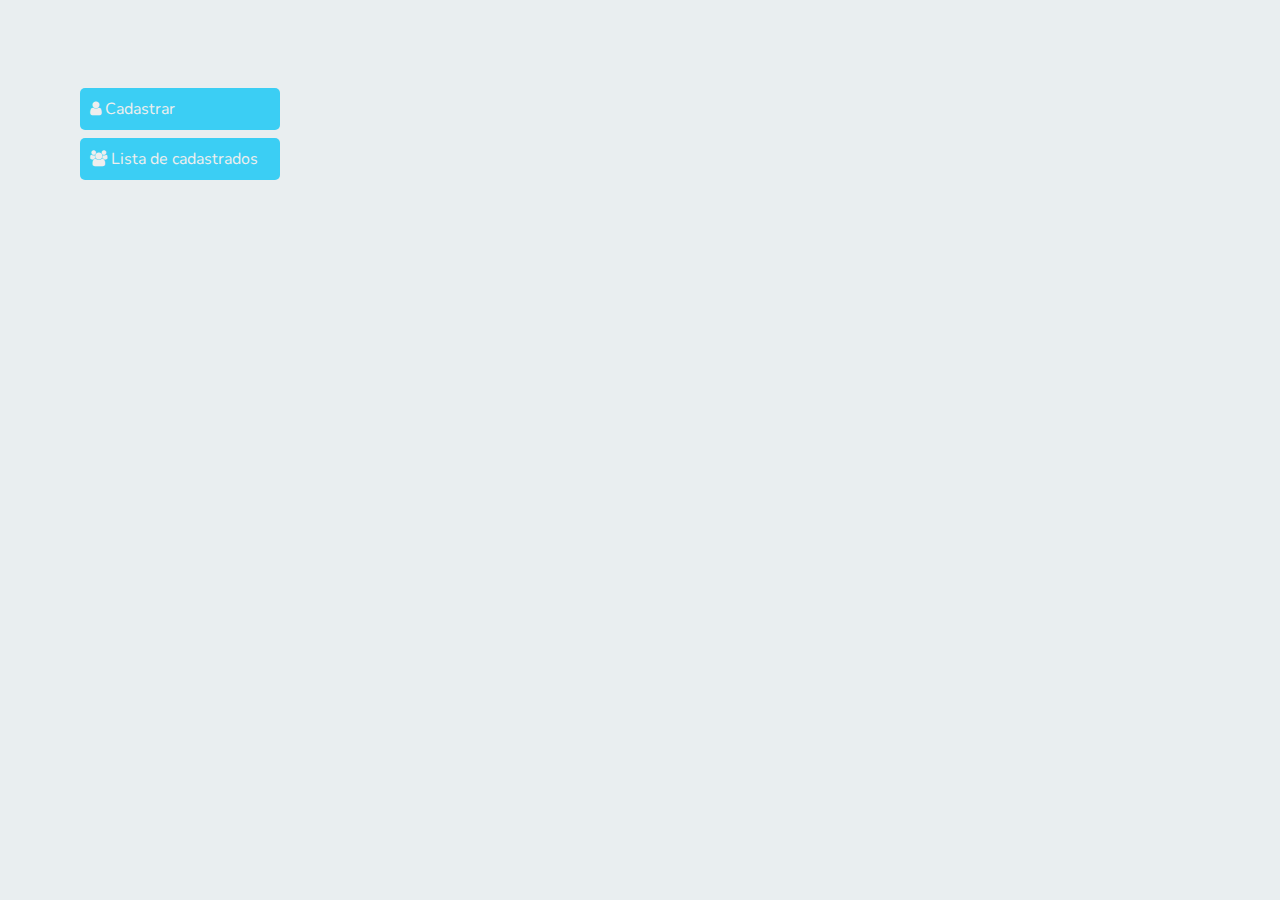
<file: index.html>
<!DOCTYPE html>
<html lang="pt-br">
  <head>
    <meta charset="UTF-8" />
    <meta http-equiv="X-UA-Compatible" content="IE=edge" />
    <meta name="viewport" content="width=device-width, initial-scale=1.0" />
    <link rel="stylesheet" href="./style.css" />
    <link
      rel="stylesheet"
      href="https://stackpath.bootstrapcdn.com/font-awesome/4.7.0/css/font-awesome.min.css"
      integrity="sha384-wvfXpqpZZVQGK6TAh5PVlGOfQNHSoD2xbE+QkPxCAFlNEevoEH3Sl0sibVcOQVnN"
      crossorigin="anonymous"
    />
    <link rel="preconnect" href="https://fonts.gstatic.com" />
    <link
      href="https://fonts.googleapis.com/css2?family=Nunito:wght@300;400;700&display=swap"
      rel="stylesheet"
    />
    <title>Estagio | Eficaz Marketing</title>
  </head>
  <body>
    <div class="container">
      <div class="buttons">
        <a href="./cadastrar.html">
          <button class="button"><i class="fa fa-user"></i> Cadastrar</button>
        </a>
        <a href="./listaCadastrados.html">
          <button class="button">
            <i class="fa fa-users"></i> Lista de cadastrados
          </button>
        </a>
      </div>
    </div>
  </body>
  <script src="./script.js"></script>
</html>
</file>
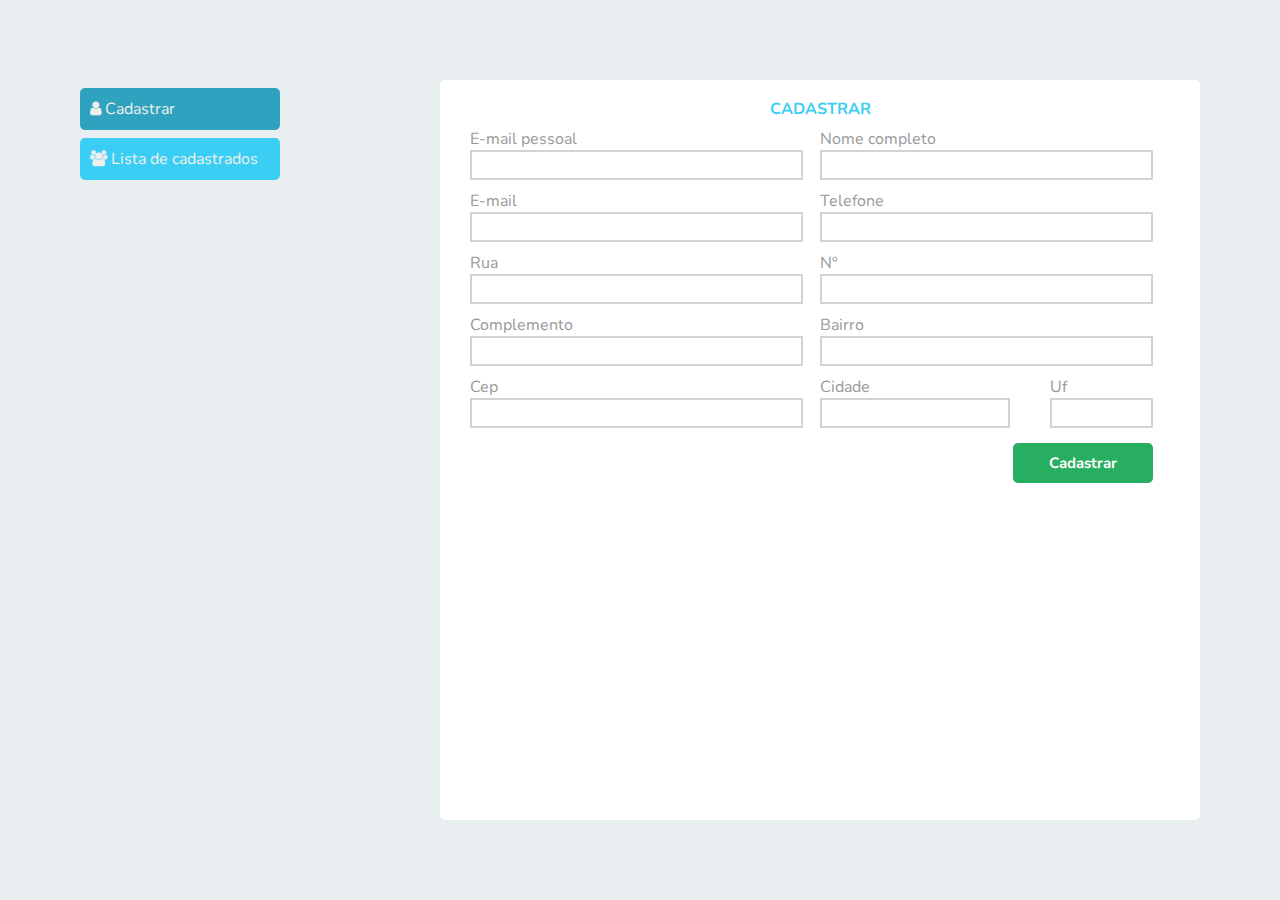
<file: cadastrar.html>
<!DOCTYPE html>
<html lang="pt-br">
  <head>
    <meta charset="UTF-8" />
    <meta http-equiv="X-UA-Compatible" content="IE=edge" />
    <meta name="viewport" content="width=device-width, initial-scale=1.0" />
    <link rel="preconnect" href="https://fonts.gstatic.com" />
    <link rel="stylesheet" href="./style.css" />
    <link
      href="https://fonts.googleapis.com/css2?family=Nunito:wght@300;400;700&display=swap"
      rel="stylesheet"
    />
    <link
      rel="stylesheet"
      href="https://stackpath.bootstrapcdn.com/font-awesome/4.7.0/css/font-awesome.min.css"
      integrity="sha384-wvfXpqpZZVQGK6TAh5PVlGOfQNHSoD2xbE+QkPxCAFlNEevoEH3Sl0sibVcOQVnN"
      crossorigin="anonymous"
    />
    <title>Estagio Eficaz | Cadastrar</title>
  </head>
  <body>
    <div class="container">
      <div class="buttons">
        <a href="./cadastrar.html">
          <button class="button active">
            <i class="fa fa-user"></i> Cadastrar
          </button>
        </a>
        <a href="./listaCadastrados.html">
          <button class="button">
            <i class="fa fa-users"></i> Lista de cadastrados
          </button>
        </a>
      </div>
      <div class="container_form">
        <p id="title_form">Cadastrar</p>
        <form action="" class="form">
          <div class="form1">
            <label>
              E-mail pessoal
              <input required type="email" name="seu_email" id="seu_email"
            /></label>
            <label> E-mail <input type="email" name="email" required /></label>
            <label> Rua <input type="text" name="rua" required /></label>
            <label> Complemento <input type="text" name="complemento" /></label>
            <label>
              Cep
              <input
                type="text"
                name="cep"
                onkeypress="mascara(this, '#####-###')"
                maxlength="9"
                required
            /></label>
          </div>
          <div class="form2">
            <label>
              Nome completo
              <input type="text" name="nome" id="nome" required
            /></label>
            <label>
              Telefone
              <input
                type="text"
                name="telefone"
                onkeypress="mascara(this, '## #####-####')"
                maxlength="13"
            /></label>
            <label>
              Nº
              <input type="number" name="numero" required
            /></label>
            <label> Bairro <input type="text" name="bairro" ≈ /></label>
            <div id="city_uf">
              <label>
                Cidade
                <input type="text" name="cidade" id="input_cidade" required
              /></label>
              <label>
                Uf
                <input
                  type="text"
                  name="uf"
                  id="input_uf"
                  required
                  maxlength="2"
              /></label>
            </div>
            <button type="submit" id="button_form">Cadastrar</button>
          </div>
        </form>
      </div>
    </div>
  </body>
  <script src="./script.js"></script>
  <script>
    function mascara(t, mask) {
      var i = t.value.length;
      var saida = mask.substring(1, 0);
      var texto = mask.substring(i);
      if (texto.substring(0, 1) != saida) {
        t.value += texto.substring(0, 1);
      }
    }
  </script>
</html>
</file>
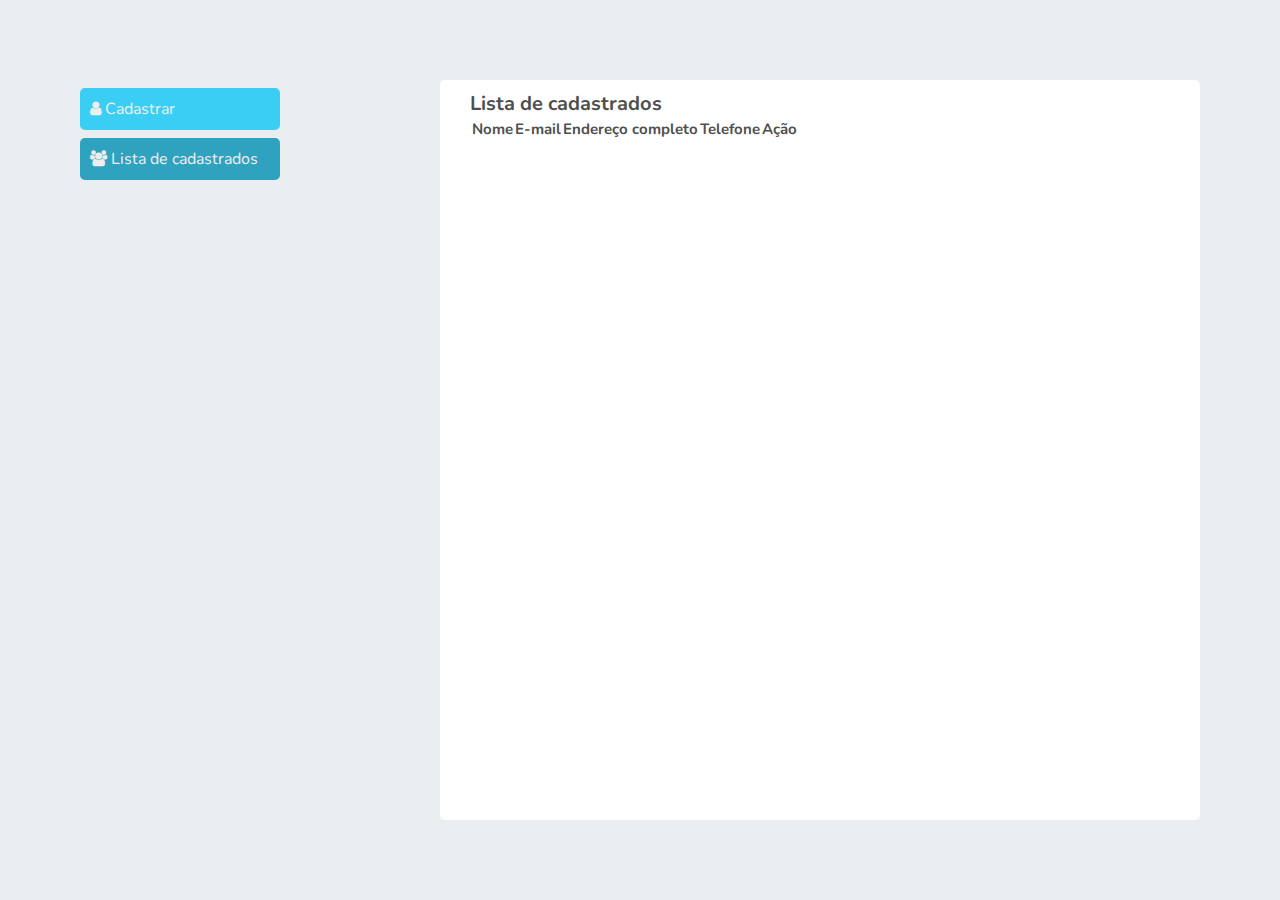
<file: listaCadastrados.html>
<!DOCTYPE html>
<html lang="pt-br">
  <head>
    <meta charset="UTF-8" />
    <meta http-equiv="X-UA-Compatible" content="IE=edge" />
    <meta name="viewport" content="width=device-width, initial-scale=1.0" />
    <link rel="stylesheet" href="./style.css" />
    <link
      rel="stylesheet"
      href="https://stackpath.bootstrapcdn.com/font-awesome/4.7.0/css/font-awesome.min.css"
      integrity="sha384-wvfXpqpZZVQGK6TAh5PVlGOfQNHSoD2xbE+QkPxCAFlNEevoEH3Sl0sibVcOQVnN"
      crossorigin="anonymous"
    />
    <link rel="preconnect" href="https://fonts.gstatic.com" />
    <link
      href="https://fonts.googleapis.com/css2?family=Nunito:wght@300;400;700&display=swap"
      rel="stylesheet"
    />
    <title>Estagio | Eficaz</title>
  </head>
  <body>
    <div class="container">
      <div class="buttons">
        <a href="./cadastrar.html">
          <button class="button"><i class="fa fa-user"></i> Cadastrar</button>
        </a>
        <a href="./listaCadastrados.html">
          <button class="button active">
            <i class="fa fa-users"></i> Lista de cadastrados
          </button>
        </a>
      </div>
      <div class="container_lista_cadastrados">
        <h1>Lista de cadastrados</h1>
        <table class="tabela">
          <thead>
            <tr>
              <th>Nome</th>
              <th>E-mail</th>
              <th>Endereço completo</th>
              <th>Telefone</th>
              <th>Ação</th>
            </tr>
          </thead>
          <tbody></tbody>
        </table>
      </div>
    </div>
  </body>
  <script src="./script.js"></script>
</html>
</file>
<file: style.css>
* {
  margin: 0px;
  padding: 0px;
  box-sizing: border-box;
  list-style: none;
  text-decoration: none;
  font-family: "Nunito", sans-serif;
}
input {
  outline: none;
  display: block;
}
button {
  cursor: pointer;
}
.container {
  background: #e9eef0;
  min-height: 100vh;
  width: 100%;
  display: grid;
  grid-template-columns: 1fr 3fr;
  grid-template-areas: "button form";
}
.buttons {
  display: flex;
  flex-direction: column;
  justify-content: start;
  align-items: center;
  padding: 5rem;
  /* background-color: tomato; */
}
.button {
  grid-area: button;
  outline: none;
  border: none;
  background: #3bcef4;
  padding: 10px;
  border-radius: 5px;
  width: 200px;
  text-align: start;
  color: #eee;
  font-size: 1rem;
  margin-top: 0.5rem;
}
.button:hover {
  background: #2fa2bf;
}
.active {
  background: #2fa2bf;
}

/* =========== Pagina Cadastro =========== */
.container_form {
  margin: 5rem 5rem 5rem 5rem;
  padding: 10px 30px;
  background: #fff;
  border-radius: 5px;
}
.form {
  /* background: tomato; */
  border-radius: 5px;
  max-height: 370px;
  display: grid;
  grid-template-columns: 1fr 1fr;
  grid-template-areas: "form1 form2";
}

.form1 {
  grid-area: form1;
  /* background: yellow; */
  display: flex;
  flex-direction: column;
  color: #999;
}

.form2 {
  grid-area: form2;
  /* background: turquoise; */
  display: flex;
  flex-direction: column;
  position: relative;
  color: #999;
}
.form1 label input,
.form2 label input {
  margin-bottom: 10px;
  border: 2px solid #d3d3d3;
  width: 95%;
  height: 30px;
  padding-left: 5px;
  color: #4f4f4f;
  font-size: 15px;
}

#button_form {
  position: absolute;
  right: 5%;
  bottom: -45px;
  width: 40%;
  background: #27ae60;
  border-radius: 5px;
  outline: none;
  border: none;
  color: #fff;
  padding: 10px 0px;
  font-size: 15px;
  font-weight: 700;
}
#city_uf {
  display: grid;
  grid-template-columns: 2fr 1fr;
  width: 95%;
}
#input_uf {
  width: 100%;
}
#input_cidade {
  width: 190px;
  margin-right: 40px;
}
#title_form {
  text-align: center;
  margin: 0.5rem;
  text-transform: uppercase;
  color: #3bcef4;
  font-weight: bold;
}

/* =========== Pagina lista de Cadastrados =========== */
.container_lista_cadastrados {
  margin: 5rem 5rem 5rem 5rem;
  padding: 10px 30px;
  background: #fff;
  border-radius: 5px;
}
.container_lista_cadastrados h1 {
  color: #4f4f4f;
  font-size: 20px;
}
.tabela {
  font-size: 15px;
  color: #4f4f4f;
  /* background: tomato; */
}
.tabela thead tr {
  /* background: yellow; */
  white-space: normal;
  border: none;
  text-align: left;
  padding-left: 8px;
}
.tabela tbody td {
  width: 10%;
  padding: 8px 8px 8px 0px;
  color: #999;
  text-align: left;
  border-bottom: 1px solid #eee;
  padding-bottom: 10px;
  /* background: tomato; */
}
.buttons_table {
  display: flex;
  flex-direction: column;
  justify-content: center;
  align-items: center;
}
.buttons_table button:first-child {
  background: #27ae60;
  border-radius: 5px;
  width: 70%;
  outline: none;
  border: none;
  color: #fff;
  padding: 8px;
  margin-bottom: 3px;
}

.buttons_table button:last-child {
  background: #f35255;
  border-radius: 5px;
  width: 70%;
  outline: none;
  border: none;
  color: #fff;
  padding: 8px;
}
@media screen and (max-width: 980px) {
  .container {
    display: flex;
    flex-direction: column;
    justify-content: center;
  }
}
@media screen and (max-width: 850px) {
  .container {
    background: #fff;
  }
  .container_form {
    background: #fff;
    border-radius: 5px;
    width: 100%;
    height: 100%;
  }
  .container_lista_cadastrados {
    width: 100%;
    height: 100%;
    background: #fff;
    border-radius: 5px;
  }
}
</file>
